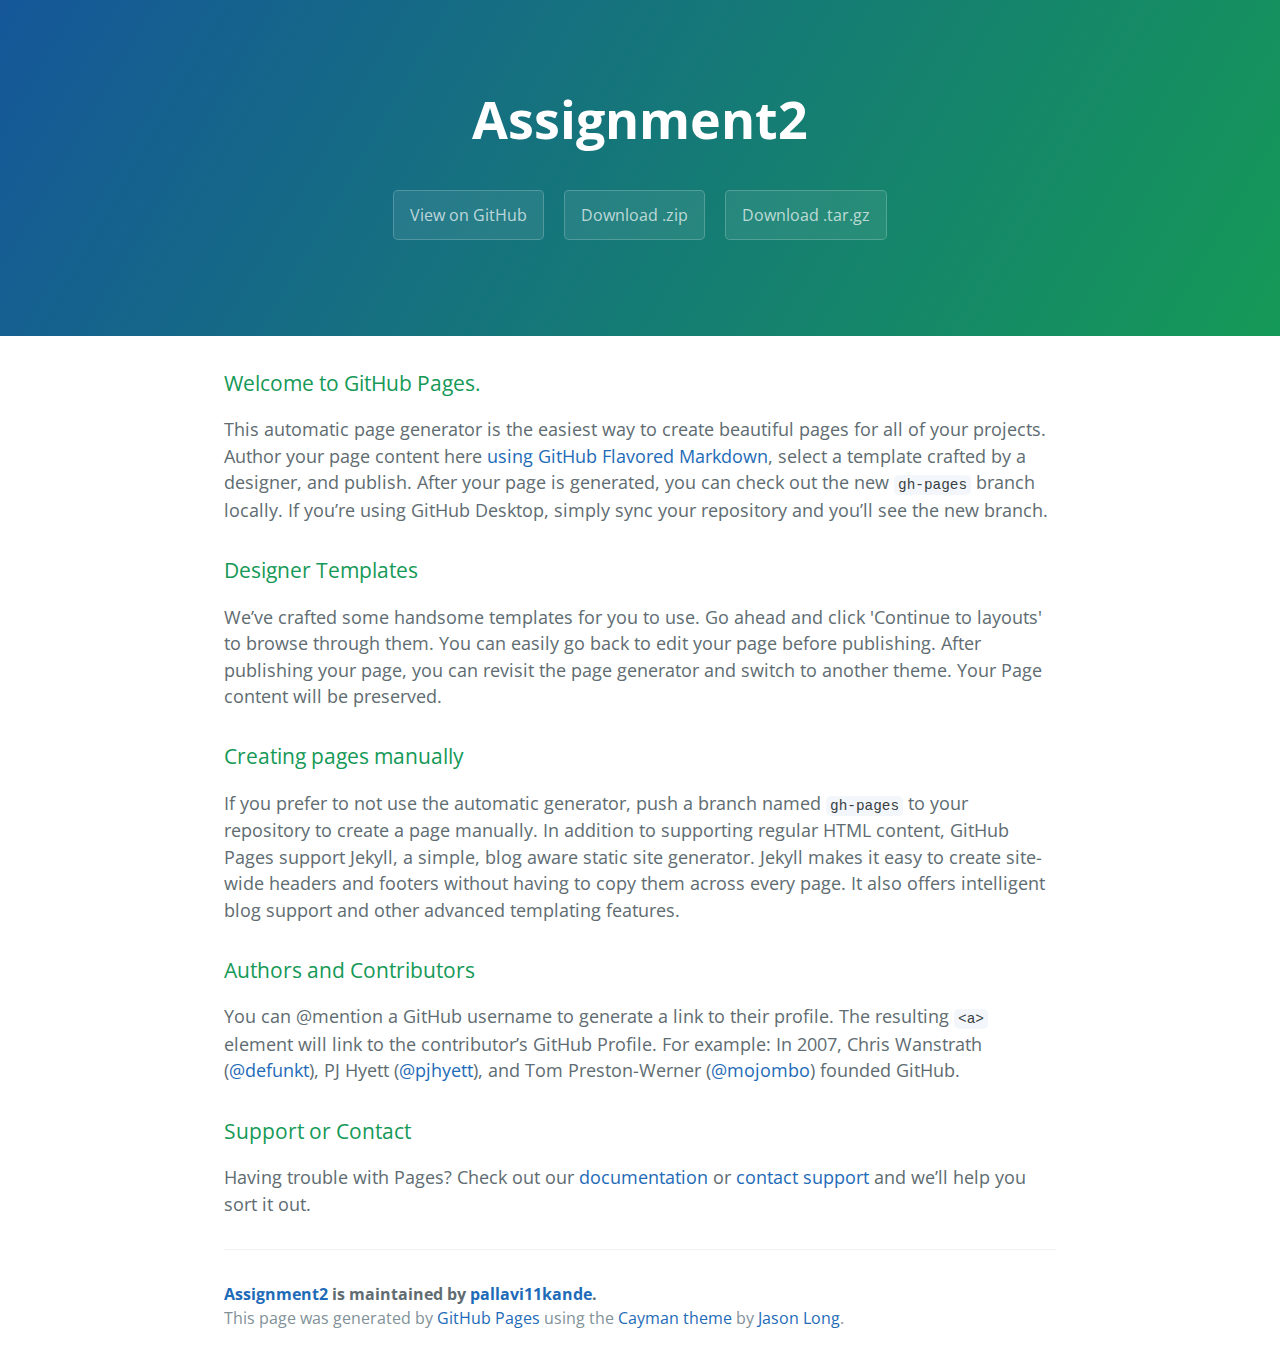
<file: index.html>
<!DOCTYPE html>
<html lang="en-us">
  <head>
    <meta charset="UTF-8">
    <title>Assignment2 by pallavi11kande</title>
    <meta name="viewport" content="width=device-width, initial-scale=1">
    <link rel="stylesheet" type="text/css" href="stylesheets/normalize.css" media="screen">
    <link href='https://fonts.googleapis.com/css?family=Open+Sans:400,700' rel='stylesheet' type='text/css'>
    <link rel="stylesheet" type="text/css" href="stylesheets/stylesheet.css" media="screen">
    <link rel="stylesheet" type="text/css" href="stylesheets/github-light.css" media="screen">
  </head>
  <body>
    <section class="page-header">
      <h1 class="project-name">Assignment2</h1>
      <h2 class="project-tagline"></h2>
      <a href="https://github.com/pallavi11kande/assignment2" class="btn">View on GitHub</a>
      <a href="https://github.com/pallavi11kande/assignment2/zipball/master" class="btn">Download .zip</a>
      <a href="https://github.com/pallavi11kande/assignment2/tarball/master" class="btn">Download .tar.gz</a>
    </section>

    <section class="main-content">
      <h3>
<a id="welcome-to-github-pages" class="anchor" href="#welcome-to-github-pages" aria-hidden="true"><span aria-hidden="true" class="octicon octicon-link"></span></a>Welcome to GitHub Pages.</h3>
<p>This automatic page generator is the easiest way to create beautiful pages for all of your projects. Author your page content here <a href="https://guides.github.com/features/mastering-markdown/">using GitHub Flavored Markdown</a>, select a template crafted by a designer, and publish. After your page is generated, you can check out the new <code>gh-pages</code> branch locally. If you’re using GitHub Desktop, simply sync your repository and you’ll see the new branch.</p>
<h3>
<a id="designer-templates" class="anchor" href="#designer-templates" aria-hidden="true"><span aria-hidden="true" class="octicon octicon-link"></span></a>Designer Templates</h3>
<p>We’ve crafted some handsome templates for you to use. Go ahead and click 'Continue to layouts' to browse through them. You can easily go back to edit your page before publishing. After publishing your page, you can revisit the page generator and switch to another theme. Your Page content will be preserved.</p>
<h3>
<a id="creating-pages-manually" class="anchor" href="#creating-pages-manually" aria-hidden="true"><span aria-hidden="true" class="octicon octicon-link"></span></a>Creating pages manually</h3>
<p>If you prefer to not use the automatic generator, push a branch named <code>gh-pages</code> to your repository to create a page manually. In addition to supporting regular HTML content, GitHub Pages support Jekyll, a simple, blog aware static site generator. Jekyll makes it easy to create site-wide headers and footers without having to copy them across every page. It also offers intelligent blog support and other advanced templating features.</p>
<h3>
<a id="authors-and-contributors" class="anchor" href="#authors-and-contributors" aria-hidden="true"><span aria-hidden="true" class="octicon octicon-link"></span></a>Authors and Contributors</h3>
<p>You can @mention a GitHub username to generate a link to their profile. The resulting <code>&lt;a&gt;</code> element will link to the contributor’s GitHub Profile. For example: In 2007, Chris Wanstrath (<a class="user-mention" data-hovercard-type="user" data-hovercard-url="/users/defunkt/hovercard" data-octo-click="hovercard-link-click" data-octo-dimensions="link_type:self" href="https://github.com/defunkt">@defunkt</a>), PJ Hyett (<a class="user-mention" data-hovercard-type="user" data-hovercard-url="/users/pjhyett/hovercard" data-octo-click="hovercard-link-click" data-octo-dimensions="link_type:self" href="https://github.com/pjhyett">@pjhyett</a>), and Tom Preston-Werner (<a class="user-mention" data-hovercard-type="user" data-hovercard-url="/users/mojombo/hovercard" data-octo-click="hovercard-link-click" data-octo-dimensions="link_type:self" href="https://github.com/mojombo">@mojombo</a>) founded GitHub.</p>
<h3>
<a id="support-or-contact" class="anchor" href="#support-or-contact" aria-hidden="true"><span aria-hidden="true" class="octicon octicon-link"></span></a>Support or Contact</h3>
<p>Having trouble with Pages? Check out our <a href="https://help.github.com/pages">documentation</a> or <a href="https://github.com/contact">contact support</a> and we’ll help you sort it out.</p>

      <footer class="site-footer">
        <span class="site-footer-owner"><a href="https://github.com/pallavi11kande/assignment2">Assignment2</a> is maintained by <a href="https://github.com/pallavi11kande">pallavi11kande</a>.</span>

        <span class="site-footer-credits">This page was generated by <a href="https://pages.github.com">GitHub Pages</a> using the <a href="https://github.com/jasonlong/cayman-theme">Cayman theme</a> by <a href="https://twitter.com/jasonlong">Jason Long</a>.</span>
      </footer>

    </section>

  
  </body>
</html>
</file>
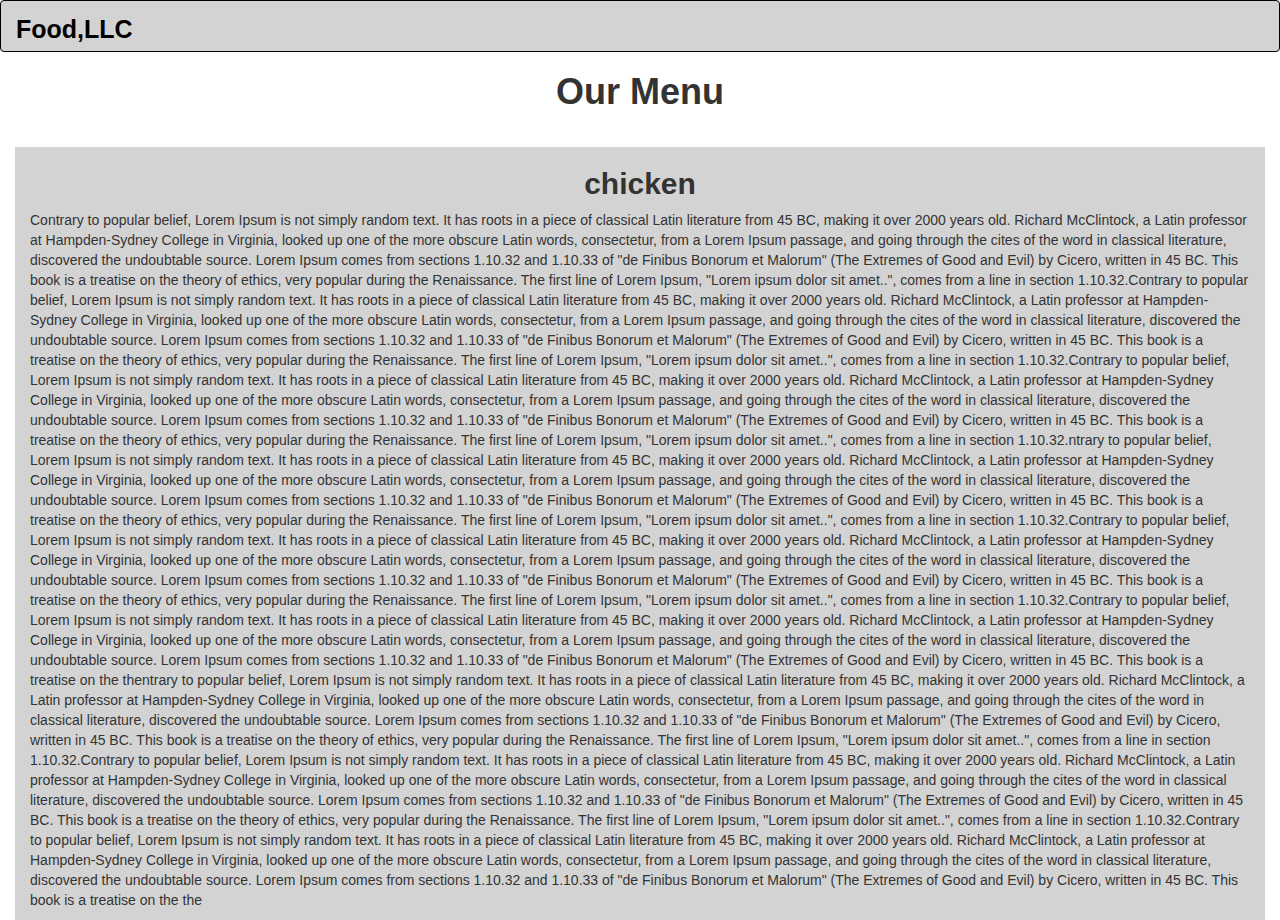
<file: bootstrap/Ass‎ignment2.html>
<!DOCTYPE html>
<html lang="en">
<head>
	<title>assignment</title>
	<meta charset="utf-8">
  <meta name="viewport" content="width=device-width, initial-scale=1">
  <link rel="stylesheet" href="https://maxcdn.bootstrapcdn.com/bootstrap/3.4.1/css/bootstrap.min.css">
  <script src="https://ajax.googleapis.com/ajax/libs/jquery/3.5.1/jquery.min.js"></script>
  <link rel="stylesheet" type="text/css" href="css/style.css">
  <script src="https://maxcdn.bootstrapcdn.com/bootstrap/3.4.1/js/bootstrap.min.js"></script>
</head>
<body>
    <nav class="navbar navbar-default" id="navbar">
  <div class="container-fluid">
    <div class="navbar-header">
      <button type="button" class="navbar-toggle" data-toggle="collapse" data-target="#myNavbar">
        <span class="icon-bar"></span>
        <span class="icon-bar"></span>
        <span class="icon-bar"></span>                        
      </button>
      <a class="navbar-brand" href="#"><h1><b>Food,LLC</b></h1></a>
    </div>
    <div class="collapse navbar-collapse " id="myNavbar">
      <ul class="nav navbar-nav visible-xs">
        <li><a href="#">Chicken</a></li>
        <li><a href="#">Beef</a></li>
        <li><a href="#">Sushi</a></li>
      </ul>
    </div>
  </div>
</nav>
<div class="container-fluid" id="info">
	<h1 class="text-center"><b>Our Menu</b></h1>
	<div class="col-xs-12" id="content">
		<h2 class="text-center"><b>chicken</b></h2>
		<p>Contrary to popular belief, Lorem Ipsum is not simply random text. It has roots in a piece of classical Latin literature from 45 BC, making it over 2000 years old. Richard McClintock, a Latin professor at Hampden-Sydney College in Virginia, looked up one of the more obscure Latin words, consectetur, from a Lorem Ipsum passage, and going through the cites of the word in classical literature, discovered the undoubtable source. Lorem Ipsum comes from sections 1.10.32 and 1.10.33 of "de Finibus Bonorum et Malorum" (The Extremes of Good and Evil) by Cicero, written in 45 BC. This book is a treatise on the theory of ethics, very popular during the Renaissance. The first line of Lorem Ipsum, "Lorem ipsum dolor sit amet..", comes from a line in section 1.10.32.Contrary to popular belief, Lorem Ipsum is not simply random text. It has roots in a piece of classical Latin literature from 45 BC, making it over 2000 years old. Richard McClintock, a Latin professor at Hampden-Sydney College in Virginia, looked up one of the more obscure Latin words, consectetur, from a Lorem Ipsum passage, and going through the cites of the word in classical literature, discovered the undoubtable source. Lorem Ipsum comes from sections 1.10.32 and 1.10.33 of "de Finibus Bonorum et Malorum" (The Extremes of Good and Evil) by Cicero, written in 45 BC. This book is a treatise on the theory of ethics, very popular during the Renaissance. The first line of Lorem Ipsum, "Lorem ipsum dolor sit amet..", comes from a line in section 1.10.32.Contrary to popular belief, Lorem Ipsum is not simply random text. It has roots in a piece of classical Latin literature from 45 BC, making it over 2000 years old. Richard McClintock, a Latin professor at Hampden-Sydney College in Virginia, looked up one of the more obscure Latin words, consectetur, from a Lorem Ipsum passage, and going through the cites of the word in classical literature, discovered the undoubtable source. Lorem Ipsum comes from sections 1.10.32 and 1.10.33 of "de Finibus Bonorum et Malorum" (The Extremes of Good and Evil) by Cicero, written in 45 BC. This book is a treatise on the theory of ethics, very popular during the Renaissance. The first line of Lorem Ipsum, "Lorem ipsum dolor sit amet..", comes from a line in section 1.10.32.ntrary to popular belief, Lorem Ipsum is not simply random text. It has roots in a piece of classical Latin literature from 45 BC, making it over 2000 years old. Richard McClintock, a Latin professor at Hampden-Sydney College in Virginia, looked up one of the more obscure Latin words, consectetur, from a Lorem Ipsum passage, and going through the cites of the word in classical literature, discovered the undoubtable source. Lorem Ipsum comes from sections 1.10.32 and 1.10.33 of "de Finibus Bonorum et Malorum" (The Extremes of Good and Evil) by Cicero, written in 45 BC. This book is a treatise on the theory of ethics, very popular during the Renaissance. The first line of Lorem Ipsum, "Lorem ipsum dolor sit amet..", comes from a line in section 1.10.32.Contrary to popular belief, Lorem Ipsum is not simply random text. It has roots in a piece of classical Latin literature from 45 BC, making it over 2000 years old. Richard McClintock, a Latin professor at Hampden-Sydney College in Virginia, looked up one of the more obscure Latin words, consectetur, from a Lorem Ipsum passage, and going through the cites of the word in classical literature, discovered the undoubtable source. Lorem Ipsum comes from sections 1.10.32 and 1.10.33 of "de Finibus Bonorum et Malorum" (The Extremes of Good and Evil) by Cicero, written in 45 BC. This book is a treatise on the theory of ethics, very popular during the Renaissance. The first line of Lorem Ipsum, "Lorem ipsum dolor sit amet..", comes from a line in section 1.10.32.Contrary to popular belief, Lorem Ipsum is not simply random text. It has roots in a piece of classical Latin literature from 45 BC, making it over 2000 years old. Richard McClintock, a Latin professor at Hampden-Sydney College in Virginia, looked up one of the more obscure Latin words, consectetur, from a Lorem Ipsum passage, and going through the cites of the word in classical literature, discovered the undoubtable source. Lorem Ipsum comes from sections 1.10.32 and 1.10.33 of "de Finibus Bonorum et Malorum" (The Extremes of Good and Evil) by Cicero, written in 45 BC. This book is a treatise on the thentrary to popular belief, Lorem Ipsum is not simply random text. It has roots in a piece of classical Latin literature from 45 BC, making it over 2000 years old. Richard McClintock, a Latin professor at Hampden-Sydney College in Virginia, looked up one of the more obscure Latin words, consectetur, from a Lorem Ipsum passage, and going through the cites of the word in classical literature, discovered the undoubtable source. Lorem Ipsum comes from sections 1.10.32 and 1.10.33 of "de Finibus Bonorum et Malorum" (The Extremes of Good and Evil) by Cicero, written in 45 BC. This book is a treatise on the theory of ethics, very popular during the Renaissance. The first line of Lorem Ipsum, "Lorem ipsum dolor sit amet..", comes from a line in section 1.10.32.Contrary to popular belief, Lorem Ipsum is not simply random text. It has roots in a piece of classical Latin literature from 45 BC, making it over 2000 years old. Richard McClintock, a Latin professor at Hampden-Sydney College in Virginia, looked up one of the more obscure Latin words, consectetur, from a Lorem Ipsum passage, and going through the cites of the word in classical literature, discovered the undoubtable source. Lorem Ipsum comes from sections 1.10.32 and 1.10.33 of "de Finibus Bonorum et Malorum" (The Extremes of Good and Evil) by Cicero, written in 45 BC. This book is a treatise on the theory of ethics, very popular during the Renaissance. The first line of Lorem Ipsum, "Lorem ipsum dolor sit amet..", comes from a line in section 1.10.32.Contrary to popular belief, Lorem Ipsum is not simply random text. It has roots in a piece of classical Latin literature from 45 BC, making it over 2000 years old. Richard McClintock, a Latin professor at Hampden-Sydney College in Virginia, looked up one of the more obscure Latin words, consectetur, from a Lorem Ipsum passage, and going through the cites of the word in classical literature, discovered the undoubtable source. Lorem Ipsum comes from sections 1.10.32 and 1.10.33 of "de Finibus Bonorum et Malorum" (The Extremes of Good and Evil) by Cicero, written in 45 BC. This book is a treatise on the the</p>
	</div>
</div>	
</body>
</html>
</file>
<file: stylesheets/stylesheet.css>
* {
  box-sizing: border-box; }

body {
  padding: 0;
  margin: 0;
  font-family: "Open Sans", "Helvetica Neue", Helvetica, Arial, sans-serif;
  font-size: 16px;
  line-height: 1.5;
  color: #606c71; }

a {
  color: #1e6bb8;
  text-decoration: none; }
  a:hover {
    text-decoration: underline; }

.btn {
  display: inline-block;
  margin-bottom: 1rem;
  color: rgba(255, 255, 255, 0.7);
  background-color: rgba(255, 255, 255, 0.08);
  border-color: rgba(255, 255, 255, 0.2);
  border-style: solid;
  border-width: 1px;
  border-radius: 0.3rem;
  transition: color 0.2s, background-color 0.2s, border-color 0.2s; }
  .btn + .btn {
    margin-left: 1rem; }

.btn:hover {
  color: rgba(255, 255, 255, 0.8);
  text-decoration: none;
  background-color: rgba(255, 255, 255, 0.2);
  border-color: rgba(255, 255, 255, 0.3); }

@media screen and (min-width: 64em) {
  .btn {
    padding: 0.75rem 1rem; } }

@media screen and (min-width: 42em) and (max-width: 64em) {
  .btn {
    padding: 0.6rem 0.9rem;
    font-size: 0.9rem; } }

@media screen and (max-width: 42em) {
  .btn {
    display: block;
    width: 100%;
    padding: 0.75rem;
    font-size: 0.9rem; }
    .btn + .btn {
      margin-top: 1rem;
      margin-left: 0; } }

.page-header {
  color: #fff;
  text-align: center;
  background-color: #159957;
  background-image: linear-gradient(120deg, #155799, #159957); }

@media screen and (min-width: 64em) {
  .page-header {
    padding: 5rem 6rem; } }

@media screen and (min-width: 42em) and (max-width: 64em) {
  .page-header {
    padding: 3rem 4rem; } }

@media screen and (max-width: 42em) {
  .page-header {
    padding: 2rem 1rem; } }

.project-name {
  margin-top: 0;
  margin-bottom: 0.1rem; }

@media screen and (min-width: 64em) {
  .project-name {
    font-size: 3.25rem; } }

@media screen and (min-width: 42em) and (max-width: 64em) {
  .project-name {
    font-size: 2.25rem; } }

@media screen and (max-width: 42em) {
  .project-name {
    font-size: 1.75rem; } }

.project-tagline {
  margin-bottom: 2rem;
  font-weight: normal;
  opacity: 0.7; }

@media screen and (min-width: 64em) {
  .project-tagline {
    font-size: 1.25rem; } }

@media screen and (min-width: 42em) and (max-width: 64em) {
  .project-tagline {
    font-size: 1.15rem; } }

@media screen and (max-width: 42em) {
  .project-tagline {
    font-size: 1rem; } }

.main-content :first-child {
  margin-top: 0; }
.main-content img {
  max-width: 100%; }
.main-content h1, .main-content h2, .main-content h3, .main-content h4, .main-content h5, .main-content h6 {
  margin-top: 2rem;
  margin-bottom: 1rem;
  font-weight: normal;
  color: #159957; }
.main-content p {
  margin-bottom: 1em; }
.main-content code {
  padding: 2px 4px;
  font-family: Consolas, "Liberation Mono", Menlo, Courier, monospace;
  font-size: 0.9rem;
  color: #383e41;
  background-color: #f3f6fa;
  border-radius: 0.3rem; }
.main-content pre {
  padding: 0.8rem;
  margin-top: 0;
  margin-bottom: 1rem;
  font: 1rem Consolas, "Liberation Mono", Menlo, Courier, monospace;
  color: #567482;
  word-wrap: normal;
  background-color: #f3f6fa;
  border: solid 1px #dce6f0;
  border-radius: 0.3rem; }
  .main-content pre > code {
    padding: 0;
    margin: 0;
    font-size: 0.9rem;
    color: #567482;
    word-break: normal;
    white-space: pre;
    background: transparent;
    border: 0; }
.main-content .highlight {
  margin-bottom: 1rem; }
  .main-content .highlight pre {
    margin-bottom: 0;
    word-break: normal; }
.main-content .highlight pre, .main-content pre {
  padding: 0.8rem;
  overflow: auto;
  font-size: 0.9rem;
  line-height: 1.45;
  border-radius: 0.3rem; }
.main-content pre code, .main-content pre tt {
  display: inline;
  max-width: initial;
  padding: 0;
  margin: 0;
  overflow: initial;
  line-height: inherit;
  word-wrap: normal;
  background-color: transparent;
  border: 0; }
  .main-content pre code:before, .main-content pre code:after, .main-content pre tt:before, .main-content pre tt:after {
    content: normal; }
.main-content ul, .main-content ol {
  margin-top: 0; }
.main-content blockquote {
  padding: 0 1rem;
  margin-left: 0;
  color: #819198;
  border-left: 0.3rem solid #dce6f0; }
  .main-content blockquote > :first-child {
    margin-top: 0; }
  .main-content blockquote > :last-child {
    margin-bottom: 0; }
.main-content table {
  display: block;
  width: 100%;
  overflow: auto;
  word-break: normal;
  word-break: keep-all; }
  .main-content table th {
    font-weight: bold; }
  .main-content table th, .main-content table td {
    padding: 0.5rem 1rem;
    border: 1px solid #e9ebec; }
.main-content dl {
  padding: 0; }
  .main-content dl dt {
    padding: 0;
    margin-top: 1rem;
    font-size: 1rem;
    font-weight: bold; }
  .main-content dl dd {
    padding: 0;
    margin-bottom: 1rem; }
.main-content hr {
  height: 2px;
  padding: 0;
  margin: 1rem 0;
  background-color: #eff0f1;
  border: 0; }

@media screen and (min-width: 64em) {
  .main-content {
    max-width: 64rem;
    padding: 2rem 6rem;
    margin: 0 auto;
    font-size: 1.1rem; } }

@media screen and (min-width: 42em) and (max-width: 64em) {
  .main-content {
    padding: 2rem 4rem;
    font-size: 1.1rem; } }

@media screen and (max-width: 42em) {
  .main-content {
    padding: 2rem 1rem;
    font-size: 1rem; } }

.site-footer {
  padding-top: 2rem;
  margin-top: 2rem;
  border-top: solid 1px #eff0f1; }

.site-footer-owner {
  display: block;
  font-weight: bold; }

.site-footer-credits {
  color: #819198; }

@media screen and (min-width: 64em) {
  .site-footer {
    font-size: 1rem; } }

@media screen and (min-width: 42em) and (max-width: 64em) {
  .site-footer {
    font-size: 1rem; } }

@media screen and (max-width: 42em) {
  .site-footer {
    font-size: 0.9rem; } }
</file>
<file: stylesheets/github-light.css>
/*!
 * GitHub Light v0.4.1
 * Copyright (c) 2012 - 2017 GitHub, Inc.
 * Licensed under MIT (https://github.com/primer/github-syntax-theme-generator/blob/master/LICENSE)
 */

.pl-c /* comment, punctuation.definition.comment, string.comment */ {
  color: #6a737d;
}

.pl-c1 /* constant, entity.name.constant, variable.other.constant, variable.language, support, meta.property-name, support.constant, support.variable, meta.module-reference, markup.raw, meta.diff.header, meta.output */,
.pl-s .pl-v /* string variable */ {
  color: #005cc5;
}

.pl-e /* entity */,
.pl-en /* entity.name */ {
  color: #6f42c1;
}

.pl-smi /* variable.parameter.function, storage.modifier.package, storage.modifier.import, storage.type.java, variable.other */,
.pl-s .pl-s1 /* string source */ {
  color: #24292e;
}

.pl-ent /* entity.name.tag, markup.quote */ {
  color: #22863a;
}

.pl-k /* keyword, storage, storage.type */ {
  color: #d73a49;
}

.pl-s /* string */,
.pl-pds /* punctuation.definition.string, source.regexp, string.regexp.character-class */,
.pl-s .pl-pse .pl-s1 /* string punctuation.section.embedded source */,
.pl-sr /* string.regexp */,
.pl-sr .pl-cce /* string.regexp constant.character.escape */,
.pl-sr .pl-sre /* string.regexp source.ruby.embedded */,
.pl-sr .pl-sra /* string.regexp string.regexp.arbitrary-repitition */ {
  color: #032f62;
}

.pl-v /* variable */,
.pl-smw /* sublimelinter.mark.warning */ {
  color: #e36209;
}

.pl-bu /* invalid.broken, invalid.deprecated, invalid.unimplemented, message.error, brackethighlighter.unmatched, sublimelinter.mark.error */ {
  color: #b31d28;
}

.pl-ii /* invalid.illegal */ {
  color: #fafbfc;
  background-color: #b31d28;
}

.pl-c2 /* carriage-return */ {
  color: #fafbfc;
  background-color: #d73a49;
}

.pl-c2::before /* carriage-return */ {
  content: "^M";
}

.pl-sr .pl-cce /* string.regexp constant.character.escape */ {
  font-weight: bold;
  color: #22863a;
}

.pl-ml /* markup.list */ {
  color: #735c0f;
}

.pl-mh /* markup.heading */,
.pl-mh .pl-en /* markup.heading entity.name */,
.pl-ms /* meta.separator */ {
  font-weight: bold;
  color: #005cc5;
}

.pl-mi /* markup.italic */ {
  font-style: italic;
  color: #24292e;
}

.pl-mb /* markup.bold */ {
  font-weight: bold;
  color: #24292e;
}

.pl-md /* markup.deleted, meta.diff.header.from-file, punctuation.definition.deleted */ {
  color: #b31d28;
  background-color: #ffeef0;
}

.pl-mi1 /* markup.inserted, meta.diff.header.to-file, punctuation.definition.inserted */ {
  color: #22863a;
  background-color: #f0fff4;
}

.pl-mc /* markup.changed, punctuation.definition.changed */ {
  color: #e36209;
  background-color: #ffebda;
}

.pl-mi2 /* markup.ignored, markup.untracked */ {
  color: #f6f8fa;
  background-color: #005cc5;
}

.pl-mdr /* meta.diff.range */ {
  font-weight: bold;
  color: #6f42c1;
}

.pl-ba /* brackethighlighter.tag, brackethighlighter.curly, brackethighlighter.round, brackethighlighter.square, brackethighlighter.angle, brackethighlighter.quote */ {
  color: #586069;
}

.pl-sg /* sublimelinter.gutter-mark */ {
  color: #959da5;
}

.pl-corl /* constant.other.reference.link, string.other.link */ {
  text-decoration: underline;
  color: #032f62;
}
</file>
<file: bootstrap/css/style.css>
body{
	background-color: white;
}
#navbar{
	background-color: lightgray;
	border: 1px solid black;
}
.navbar-header h1{
	font-size: 25px;
	color: black;
	margin: 15px 15px;
}
a.navbar-brand {
  padding: 0px;
  margin: 0px;
}
.navbar-default .navbar-nav>li>a {
    background-color: white;
}
#content{
	background-color: lightgray;
}
#info h1{
	margin-bottom: 35px;
	margin-top: 0px;
}
.navbar-default .navbar-toggle
{
    border-color: black;
}
.navbar-default .navbar-toggle .icon-bar {
    background-color: black;
}
@media (max-width: 768px){
	.container-fluid{
		padding: 0px 40px;
	}
}
</file>
